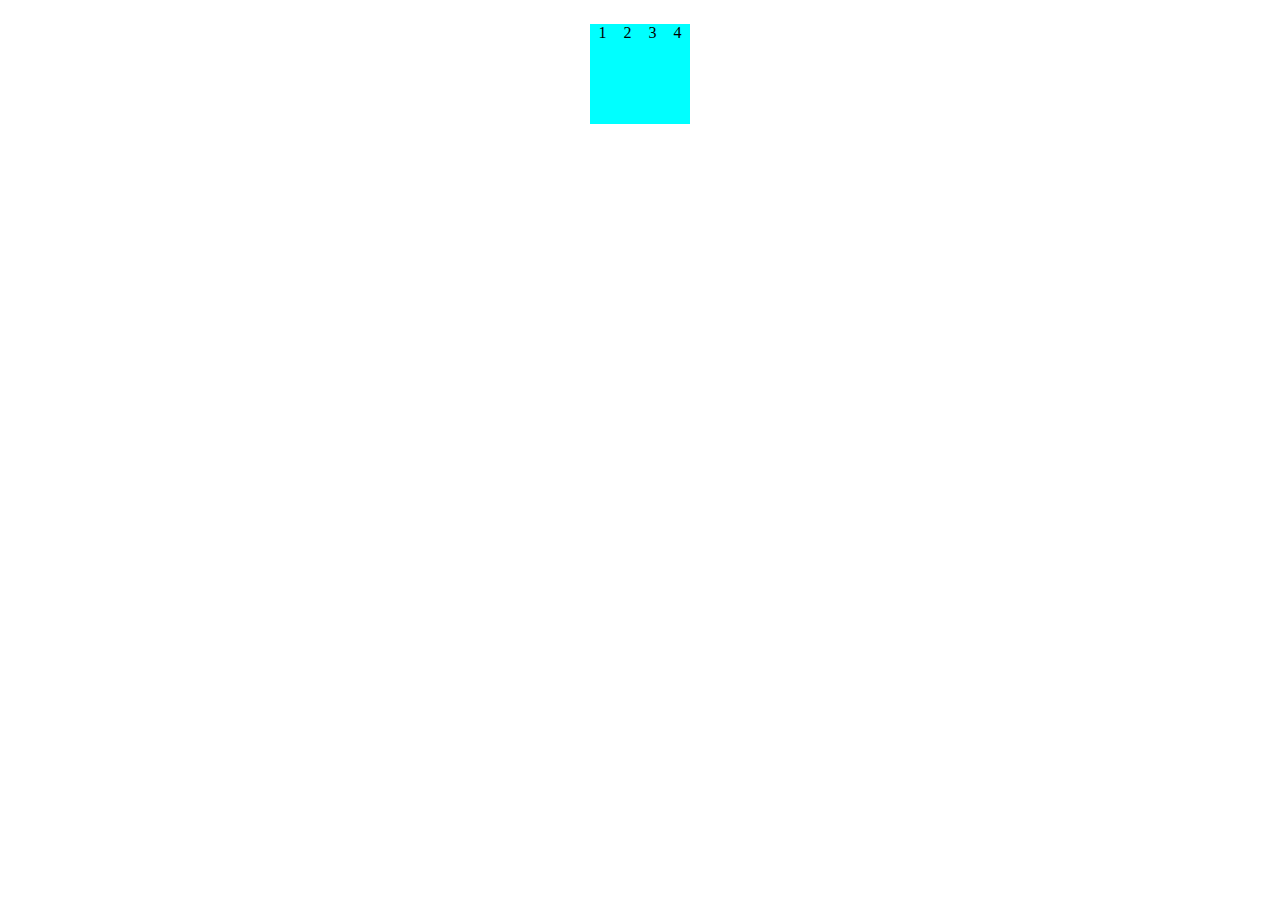
<file: users/slide.html>
<!DOCTYPE html>
<html>
    <head>
        <style>
            body{text-align: center;}
            .main{margin: auto; display: flex; justify-content: center; align-items: center;}
            figure{display: flex; width: 100px; height: 100px; overflow: auto;}
            .on{background-color: aqua; width: 100px; height: 100px;}
        </style>
    </head>
    <body>
        <div class="main">
            <figure>
                <div class="on">1</div>
                <div class="on">2</div>
                <div class="on">3</div>
                <div class="on">4</div>
            </figure>
        </div>
    </body>
</html>
</file>
